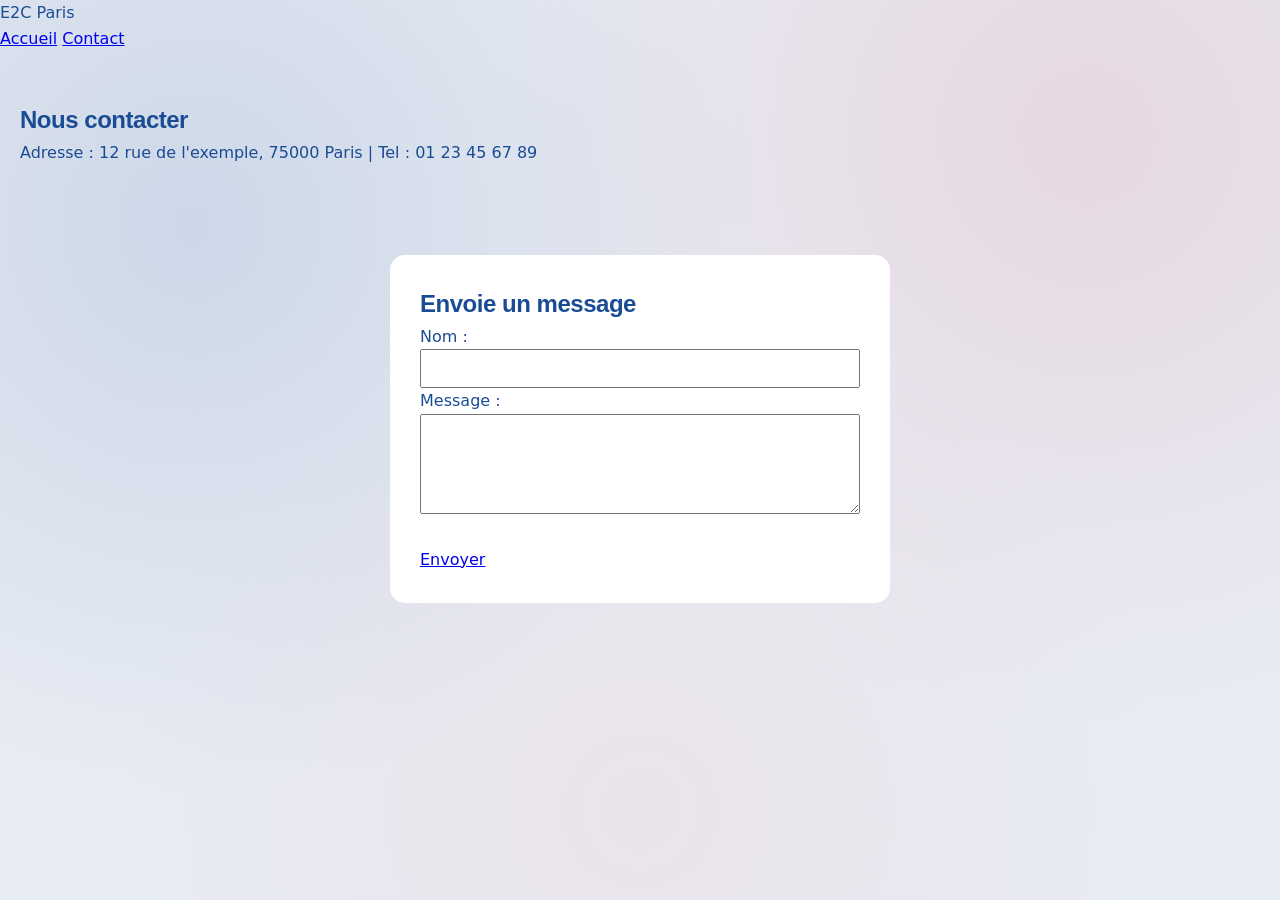
<file: contact.html>
<!DOCTYPE html>
<html lang="fr">
<head>
    <meta charset="UTF-8">
    <meta name="viewport" content="width=device-width, initial-scale=1.0">
    <title>Contact - E2C</title>
    <link rel="icon" type="image/png" href="https://chatgpt.com/backend-api/estuary/public_content/enc/[base64]">
    <link rel="stylesheet" href="style.css">
</head>
<body>
    <header>
        <div class="logo"><span>E2C Paris</span></div>
        <nav>
            <a href="index.html">Accueil</a>
            <a href="contact.html" class="btn-contact">Contact</a>
        </nav>
    </header>

    <section class="hero" style="padding: 50px 20px;">
        <h1>Nous contacter</h1>
        <p>Adresse : 12 rue de l'exemple, 75000 Paris | Tel : 01 23 45 67 89</p>
    </section>

    <section style="max-width: 500px; margin: 40px auto; background: white; padding: 30px; border-radius: 15px;">
        <h2>Envoie un message</h2>
        <p>Nom :</p><input type="text" style="width:100%; padding:10px;">
        <p>Message :</p><textarea style="width:100%; padding:10px; height: 100px;"></textarea>
        <br><br>
        <a href="#" class="btn-principal">Envoyer</a>
    </section>
</body>
</html>
</file>
<file: style.css>
*{margin:0;padding:0;box-sizing:border-box}
:root{--navy:#1A4C95;--orange:#3c81e7;--orange2:#FE9B94;--blue:#1A4C95;--muted:#64748B;--bg:#F2F4F8}
html{scroll-behavior:smooth}
body{font-family:'Instrument Sans',system-ui,sans-serif;background:#F2F4F8;background-image:
  radial-gradient(at 20% 20%, rgba(26,76,149,0.07) 0%, transparent 50%),
  radial-gradient(at 90% 10%, rgba(220,53,69,0.06) 0%, transparent 45%),
  radial-gradient(at 50% 90%, rgba(254,155,148,0.07) 0%, transparent 60%);
background-attachment:fixed;color:var(--navy);line-height:1.6;overflow-x:hidden}
h1,h2,h3{font-family:'Outfit',sans-serif;letter-spacing:-.02em}
#header{position:fixed;top:0;width:100%;z-index:50;background:rgba(255,255,255,0.78);backdrop-filter:blur(16px);border-bottom:1px solid rgba(0,0,0,0.06);transition:.3s}
#header.scrolled{background:rgba(255,255,255,0.92);box-shadow:0 10px 30px rgba(0,0,0,0.06)}
.nav-container{max-width:1200px;margin:auto;display:flex;justify-content:space-between;align-items:center;padding:14px 24px}
.logo{display:flex;align-items:center;gap:12px;text-decoration:none;color:var(--navy)}
.logo-icon{width:44px;height:44px;border-radius:12px;background:var(--navy);color:white;display:grid;place-items:center;font-weight:800;font-size:15px}
.logo-text strong{display:block;font-size:14px;line-height:1}
.logo-text span{font-size:11px;color:var(--muted);letter-spacing:.08em;text-transform:uppercase}
.nav-links{display:flex;gap:28px;align-items:center}
.nav-links a{text-decoration:none;color:#334155;font-weight:500;font-size:14px}
.btn-nav{background:var(--navy);color:white!important;padding:10px 18px;border-radius:999px;font-weight:600!important}
.burger{display:none;background:none;border:none;font-size:22px;cursor:pointer}
.hero{position:relative;background:radial-gradient(1200px 600px at 70% -10%, #FFE9E0 0%, transparent 60%),linear-gradient(180deg,#fff 0%,#F8FAFC 100%);padding:140px 0 0;overflow:hidden}
.hero-glow{position:absolute;top:-120px;right:-200px;width:700px;height:700px;background:radial-gradient(circle,rgba(255,90,31,0.14) 0%,transparent 70%);pointer-events:none}
.hero-container{max-width:1200px;margin:auto;padding:0 24px;display:grid;grid-template-columns:1.1fr 0.9fr;gap:40px;align-items:center}
.badge{display:inline-flex;background:#FFEEE6;color:#9A3412;border:1px solid #FFD1BD;padding:8px 14px;border-radius:999px;font-size:12px;font-weight:600}
.hero-left h1{font-size:clamp(38px,6vw,64px);line-height:.95;margin:18px 0;font-weight:800}
.hero-left h1 span{background:linear-gradient(90deg,var(--orange),var(--orange2));-webkit-background-clip:text;-webkit-text-fill-color:transparent}
.hero-left p{color:#475569;font-size:18px;max-width:520px;margin:10px 0 26px}
.hero-actions{display:flex;gap:14px;flex-wrap:wrap}
.btn-primary{background:linear-gradient(135deg,var(--orange),var(--orange2));color:white;padding:14px 22px;border-radius:999px;text-decoration:none;font-weight:700;font-size:15px;box-shadow:0 10px 20px rgba(255,90,31,0.25);transition:.2s;display:inline-flex}
.btn-primary:hover{transform:translateY(-2px)}
.btn-primary.light{background:white;color:var(--navy)}
.btn-secondary{background:white;color:var(--navy);border:1px solid #E2E8F0;padding:14px 18px;border-radius:999px;text-decoration:none;font-weight:600;font-size:14px}
.hero-trust{display:flex;align-items:center;gap:14px;margin-top:22px}
.avatars{display:flex}.avatars img{width:36px;height:36px;border-radius:50%;border:3px solid white;margin-left:-8px}
.avatars img:first-child{margin-left:0}
.hero-card-main{position:relative;background:white;border-radius:28px;padding:14px;box-shadow:0 30px 60px rgba(7,11,29,0.12)}
.hero-card-main img{width:100%;height:420px;object-fit:cover;border-radius:20px;display:block}
.floating-card{position:absolute;background:rgba(255,255,255,0.92);backdrop-filter:blur(10px);border-radius:16px;padding:12px 14px;display:flex;align-items:center;gap:10px;box-shadow:0 10px 30px rgba(0,0,0,0.12)}
.card-1{bottom:18px;left:-18px}.card-1 .icon{width:36px;height:36px;border-radius:10px;background:#DCFCE7;color:#15803D;display:grid;place-items:center;font-weight:800}
.card-2{top:22px;right:-14px;flex-direction:column;text-align:center;padding:14px 18px}
.card-2 strong{font-size:22px;color:var(--orange)}
.stats-bar{max-width:1200px;margin:40px auto 0;padding:18px 24px;background:white;border-radius:20px;display:grid;grid-template-columns:repeat(4,1fr);gap:10px;border:1px solid #E2E8F0;transform:translateY(30px)}
.stat{text-align:center;padding:12px}.stat strong{display:block;font-family:'Outfit';font-size:26px}.stat span{font-size:12px;color:var(--muted);text-transform:uppercase}
.section{max-width:1200px;margin:auto;padding:80px 24px 40px}
.section.dark{max-width:none;background:var(--navy);color:white;border-radius:32px;margin:50px 24px 0;padding:60px 24px}
.section-header{text-align:center;max-width:680px;margin:0 auto 40px}
.eyebrow{font-size:12px;letter-spacing:.14em;color:var(--orange);font-weight:700}
.section-header h2{font-size:36px;margin:10px 0}
.features{display:grid;grid-template-columns:repeat(3,1fr);gap:18px}
.feature{background:white;border:1px solid #E2E8F0;border-radius:20px;padding:26px;transition:.25s}
.feature:hover{transform:translateY(-6px);box-shadow:0 20px 40px rgba(0,0,0,0.08)}
.feature.featured{background:var(--navy);color:white;transform:translateY(-6px)}
.features-pro{display:grid;gap:16px;max-width:900px;margin:auto}
.feature-pro{display:flex;align-items:flex-start;gap:18px;background:white;border:1px solid #E2E8F0;border-radius:20px;padding:24px}
.feature-pro .num{flex:0 0 38px;height:38px;border-radius:50%;background:var(--navy);color:white;display:grid;place-items:center;font-weight:800}
.feature-pro h3{margin:2px 0 6px}
.feature-pro p{color:#475569}
.feature-pro.accent{background:var(--navy);border-color:var(--navy);color:white}
.feature-pro.accent .num{background:white;color:var(--navy)}
.feature-pro.accent p{color:#E2E8F0}
.cta-mini{background:linear-gradient(135deg,var(--navy),#DC3545);color:white;padding:20px;border-radius:16px;text-align:center;font-weight:700}
.feature-icon{width:46px;height:46px;border-radius:12px;display:grid;place-items:center;margin-bottom:16px}
.feature-icon.orange{background:#FFF1E6;color:var(--orange)}.feature-icon.dark{background:rgba(255,255,255,0.1);color:white}.feature-icon.blue{background:#EFF6FF;color:var(--blue)}
.timeline{display:grid;grid-template-columns:repeat(4,1fr);gap:16px}
.step{background:rgba(255,255,255,0.06);border:1px solid rgba(255,255,255,0.08);border-radius:18px;padding:22px}
.step-num{font-weight:800;color:var(--orange);font-size:12px}
.testimonials{display:grid;grid-template-columns:repeat(3,1fr);gap:16px}
.testi{background:white;border:1px solid #E2E8F0;border-radius:20px;padding:22px}
.testi.highlight{background:var(--navy);color:white}
.author{display:flex;gap:12px;align-items:center;margin-top:12px}.author img{width:42px;height:42px;border-radius:50%}
.cta{max-width:1200px;margin:50px auto;padding:0 24px}
.cta-box{background:linear-gradient(135deg,#FF5A1F 0%,#3067ff 100%);border-radius:28px;padding:48px;text-align:center;color:white}
.cta-actions{display:flex;gap:16px;justify-content:center;flex-wrap:wrap;margin-top:16px}
footer{background:#020617;color:#94A3B8;margin-top:30px;padding:40px 24px;border-radius:28px 28px 0 0}
.footer-grid{max-width:1200px;margin:auto;display:grid;grid-template-columns:1.8fr 1fr 1fr 1fr;gap:24px}
@media(max-width:900px){.nav-links{display:none}.burger{display:block}.hero-container{grid-template-columns:1fr}.hero-card-main img{height:300px}.stats-bar{grid-template-columns:repeat(2,1fr);transform:none}.features,.timeline,.testimonials,.footer-grid{grid-template-columns:1fr}.section.dark{margin:24px 12px 0}}
/* ===== FOND PREMIUM ANTI-BLANC ===== */
body{
  background-color: #E8ECF4 !important;
  background-image: 
    radial-gradient(circle at 15% 25%, rgba(26,76,149,0.13) 0%, transparent 45%),
    radial-gradient(circle at 85% 15%, rgba(220,53,69,0.11) 0%, transparent 45%),
    radial-gradient(circle at 50% 90%, rgba(254,155,148,0.10) 0%, transparent 50%) !important;
}
.section{
  background: transparent !important;
}
.hero{
  background: transparent !important;
}
.stats-bar, .feature, .testi{
  background: #FFFFFF !important;
  box-shadow: 0 12px 30px rgba(26,76,149,0.08) !important;
  border: none !important;
}
.faq-list{max-width:720px;margin:auto;display:flex;flex-direction:column;gap:12px}
.faq-item{background:white;border:2px solid #E9ECF2;border-radius:16px;overflow:hidden;transition:.25s}
.faq-item:hover{border-color:#1A4C95;background:#F0F6FF;transform:translateY(-2px);box-shadow:0 10px 24px rgba(26,76,149,0.10)}
.faq-item:hover .faq-q{color:#1A4C95}
.faq-q{width:100%;padding:18px;background:none;border:none;display:flex;justify-content:space-between;align-items:center;font-weight:700;font-size:14px;cursor:pointer;transition:.2s}
.faq-q span{width:28px;height:28px;border-radius:50%;background:#F1F5F9;border:1px solid #E9ECF2;display:grid;place-items:center;transition:.25s}
.faq-item:hover .faq-q span{background:#1A4C95;color:white;border-color:#1A4C95}
.faq-item.open{background:#1A4C95;border-color:#1A4C95}
.faq-item.open .faq-q{color:white}
.faq-item.open .faq-q span{background:white;color:#1A4C95;transform:rotate(45deg);border-color:white}
.faq-item.open .faq-a p{color:#E0E7FF}
.faq-a{max-height:0;overflow:hidden;transition:.32s ease}
.faq-item.open .faq-a{max-height:260px;padding:0 18px 16px}
.faq-a p{font-size:13.5px;color:#64748B;line-height:1.6}
.section.dark{max-width:none;background:#0F172A;color:white;border-radius:24px;margin:30px 20px 0;padding:50px 20px}
.timeline{display:grid;grid-template-columns:repeat(4,1fr);gap:12px;max-width:1100px;margin:auto}
.step{background:rgba(255,255,255,0.06);border:1px solid rgba(255,255,255,0.08);border-radius:14px;padding:18px}
.step span{color:#FE9B94;font-weight:800;font-size:12px} .step h4{color:white;margin:6px 0} .step p{color:#94A3B8;font-size:13px}
.testimonials{display:grid;grid-template-columns:repeat(3,1fr);gap:12px;max-width:1100px;margin:auto}
.testi{background:white;border:1px solid #E9ECF2;border-radius:16px;padding:18px} .testi.highlight{background:#1A4C95;color:white}
.testi p{font-size:13.5px;font-style:italic} .testi strong{display:block;margin-top:10px;font-size:13px} .testi span{font-size:11px;color:#6B7280} .testi.highlight span{color:#CBD5E1}
.cta{max-width:1100px;margin:30px auto;padding:0 20px} .cta-box{background:linear-gradient(135deg,#1A4C95,#DC3545);border-radius:20px;padding:40px;text-align:center;color:white}
footer{background:#020617;color:#94A3B8;text-align:center;padding:20px;margin-top:20px;font-size:12px}
@media(max-width:900px){.timeline,.testimonials{grid-template-columns:1fr}}
.parcours-wow{max-width:1120px;margin:40px auto;padding:40px 20px;background:white;border:1px solid #E9ECF2;border-radius:24px}
.parcours-grid{display:grid;grid-template-columns:repeat(4,1fr);gap:14px;max-width:1100px;margin:auto}
.parcours-card{background:#F8F9FB;border:1px solid #E9ECF2;border-radius:18px;padding:18px;transition:.25s;position:relative;overflow:hidden}
.parcours-card:hover{transform:translateY(-6px);border-color:#1A4C95;box-shadow:0 16px 30px rgba(26,76,149,0.08);background:white}
.parcours-card.highlight{background:#1A4C95;color:white;border-color:#1A4C95}
.parcours-card.highlight p{color:#CBD5E1} .parcours-card.highlight span{color:#FE9B94}
.pc-num{font-family:'Outfit';font-weight:800;font-size:28px;color:#1A4C95;opacity:.15} .parcours-card.highlight .pc-num{color:white;opacity:.9}
.parcours-card h4{font-size:14px;margin:4px 0} .parcours-card p{font-size:13px;color:#6B7280} .parcours-card span{font-size:11px;font-weight:700;color:#DC3545;margin-top:8px;display:block}
.temoignages-wow{max-width:1120px;margin:30px auto;padding:40px 20px}
.temo-grid{display:grid;grid-template-columns:repeat(3,1fr);gap:14px}
.temo-card{background:white;border:1px solid #E9ECF2;border-radius:18px;padding:20px;text-align:center;transition:.25s}
.temo-card:hover{transform:translateY(-4px);box-shadow:0 14px 28px rgba(0,0,0,0.06);border-color:#1A4C95}
.temo-card.featured{background:linear-gradient(135deg,#1A4C95,#0F2A5A);color:white;border-color:#1A4C95;transform:translateY(-4px)}
.temo-card.featured span{color:#CBD5E1}
.temo-card img{width:48px;height:48px;border-radius:50%;margin-bottom:10px;object-fit:cover}
.temo-card p{font-size:13.5px;line-height:1.6;font-style:italic} .temo-card strong{display:block;margin-top:12px;font-size:13px} .temo-card span{font-size:11px;color:#6B7280}
@media(max-width:900px){.parcours-grid,.temo-grid{grid-template-columns:1fr}}
.gallery-full{max-width:1120px;margin:0 auto;padding:0 20px 40px}
.gallery-card{position:relative;overflow:hidden}
.gallery-card img{transition:.4s}
.gallery-card:hover img{transform:scale(1.08)}
.gallery-card h3{transition:.2s} .gallery-card:hover h3{color:#1A4C95}
.gc-badge{position:absolute;top:10px;left:10px;z-index:2}
.gallery-card::after{content:"Voir →";position:absolute;bottom:14px;right:14px;background:white;border:1px solid #E9ECF2;padding:5px 10px;border-radius:999px;font-size:11px;font-weight:700;opacity:0;transform:translateY(6px);transition:.25s}
.gallery-card:hover::after{opacity:1;transform:translateY(0)}
.gallery-card{background:white;border:1px solid #E9ECF2;border-radius:20px;padding:10px;transition:.25s}
.gallery-card:hover{transform:translateY(-6px);box-shadow:0 16px 30px rgba(26,76,149,0.08);border-color:#1A4C95}
.img-bubble{position:relative;border-radius:14px;overflow:hidden;border:1px solid #E9ECF2}
.img-bubble .gc-badge{z-index:2}
.gc-badge-right{position:absolute;top:10px;right:10px;z-index:2;background:white;color:#1A4C95;padding:5px 10px;border-radius:999px;font-size:11px;font-weight:700}
.img-bubble img{height:160px;transition:.4s} .gallery-card:hover .img-bubble img{transform:scale(1.06)}
.desc-bubble{background:#F8F9FB;border:1px solid #E9ECF2;border-radius:12px;padding:12px;margin-top:10px;text-align:left}
.desc-bubble h3{font-size:14px;margin:0} .desc-bubble p{font-size:12px;color:#6B7280;margin:4px 0 0}
.gc-badge{position:absolute;top:10px;left:10px}
.img-bubble .gc-badge{background:#1A4C95;color:white;padding:5px 10px;border-radius:999px;font-size:11px;font-weight:700}
</file>
